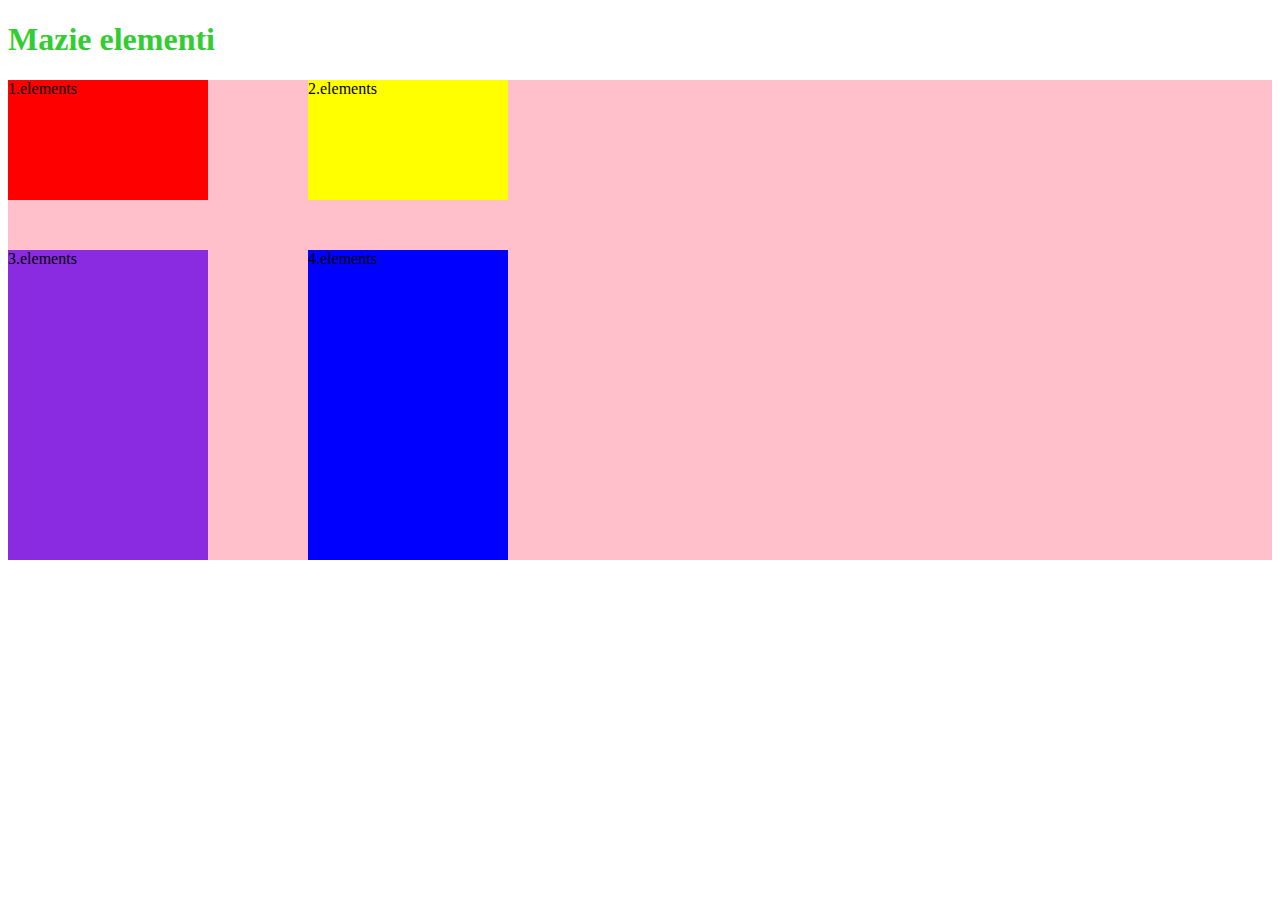
<file: index.html>
<!DOCTYPE html>
<html lang="en">
<head>
    <meta charset="UTF-8">
    <meta http-equiv="X-UA-Compatible" content="IE=edge">
    <meta name="viewport" content="width=device-width, initial-scale=1.0">
    <title>Document</title>
    <link rel="stylesheet" href="style.css">
</head>
<body>
    <h1>Mazie elementi</h1>
    <div class="container">
        <div class="div item-1">1.elements</div>
        <div class="item item-2">2.elements</div>
        <div class="item item-3">3.elements</div>
        <div class="item item-4">4.elements</div>
    </div>

</body>
</html>
</file>
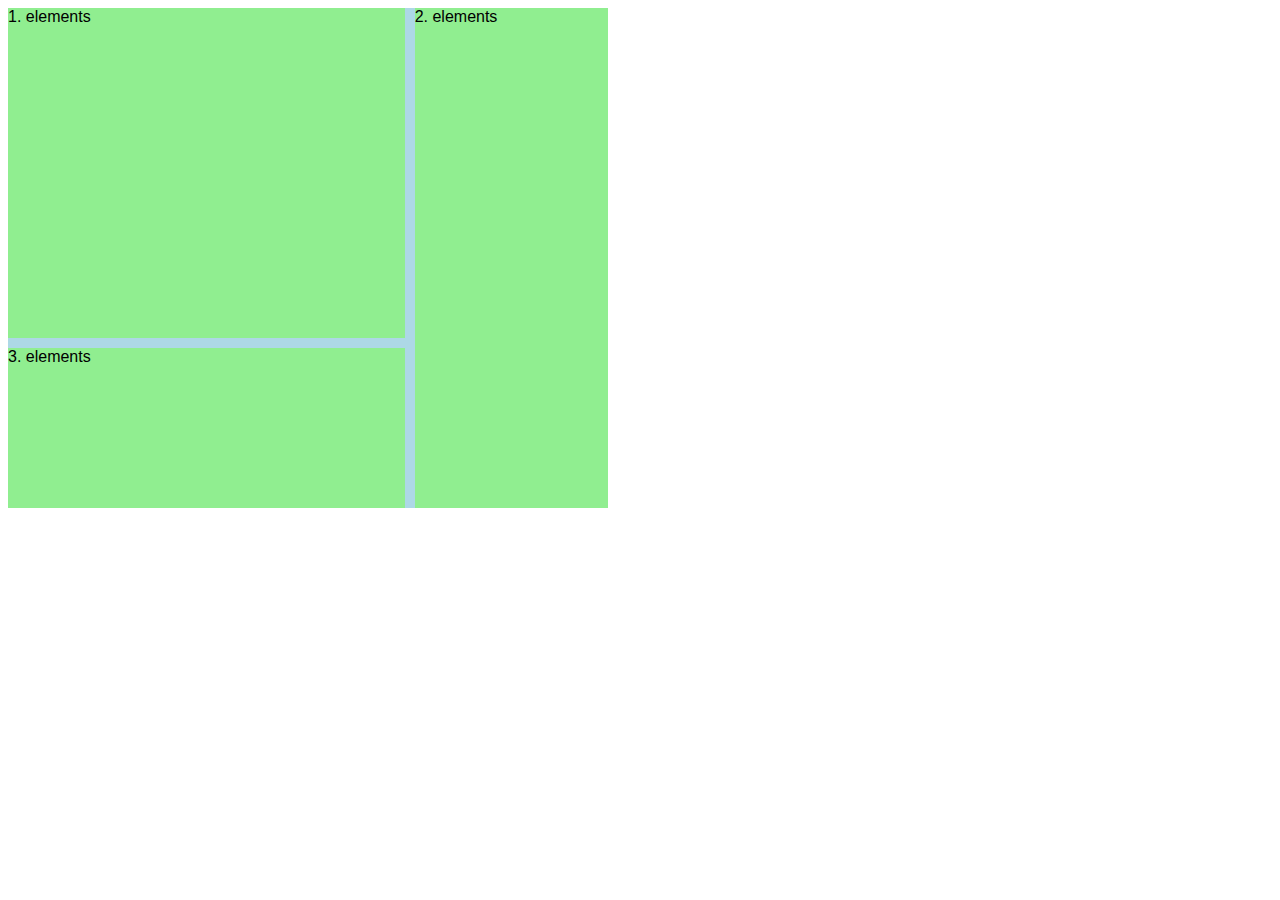
<file: 1uzdevums/index.html>
<!DOCTYPE html>
<html lang="lv">
  <head>
    <meta charset="UTF-8" />
    <meta http-equiv="X-UA-Compatible" content="IE=edge" />
    <meta name="viewport" content="width=device-width, initial-scale=1.0" />
    <title>Elementu izlīdzināšana</title>
    <link rel="stylesheet" href="style.css" />
  </head>
  <body>
    <div class="parent">
      <div class="child child-1">1. elements</div>
      <div class="child child-2">2. elements</div>
      <div class="child child-3">3. elements</div>
    </div>
  </body>
</html>
</file>
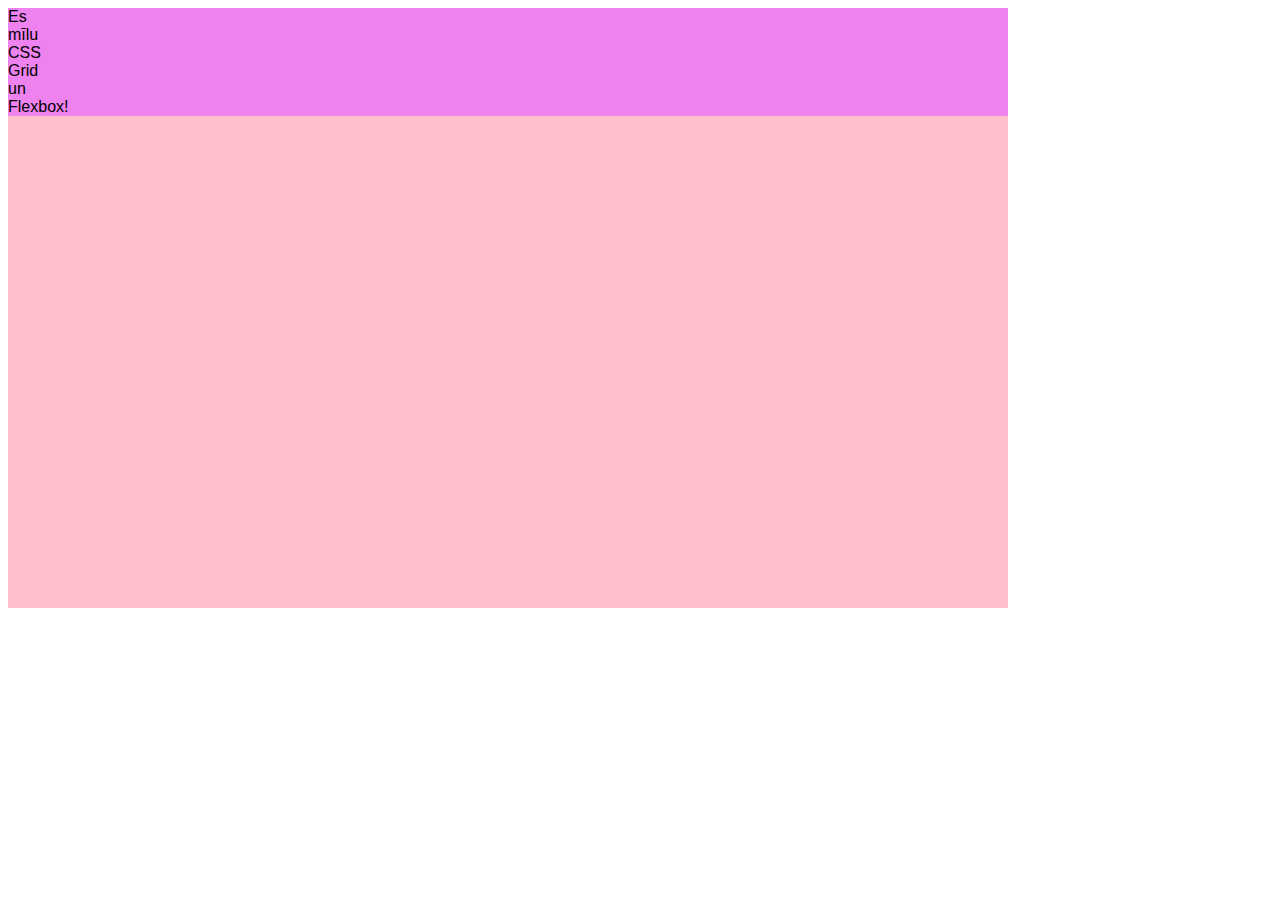
<file: 2uzdevums/index.html>
<!DOCTYPE html>
<html lang="lv">
  <head>
    <meta charset="UTF-8" />
    <meta http-equiv="X-UA-Compatible" content="IE=edge" />
    <meta name="viewport" content="width=device-width, initial-scale=1.0" />
    <title>Elementu izlīdzināšana</title>
    <link rel="stylesheet" href="style.css" />
  </head>
  <body>
    <div class="container">
      <div class="item">Es</div>
      <div class="item">mīlu</div>
      <div class="item">CSS</div>
      <div class="item">Grid</div>
      <div class="item">un</div>
      <div class="item">Flexbox!</div>
    </div>
  </body>
</html>
</file>
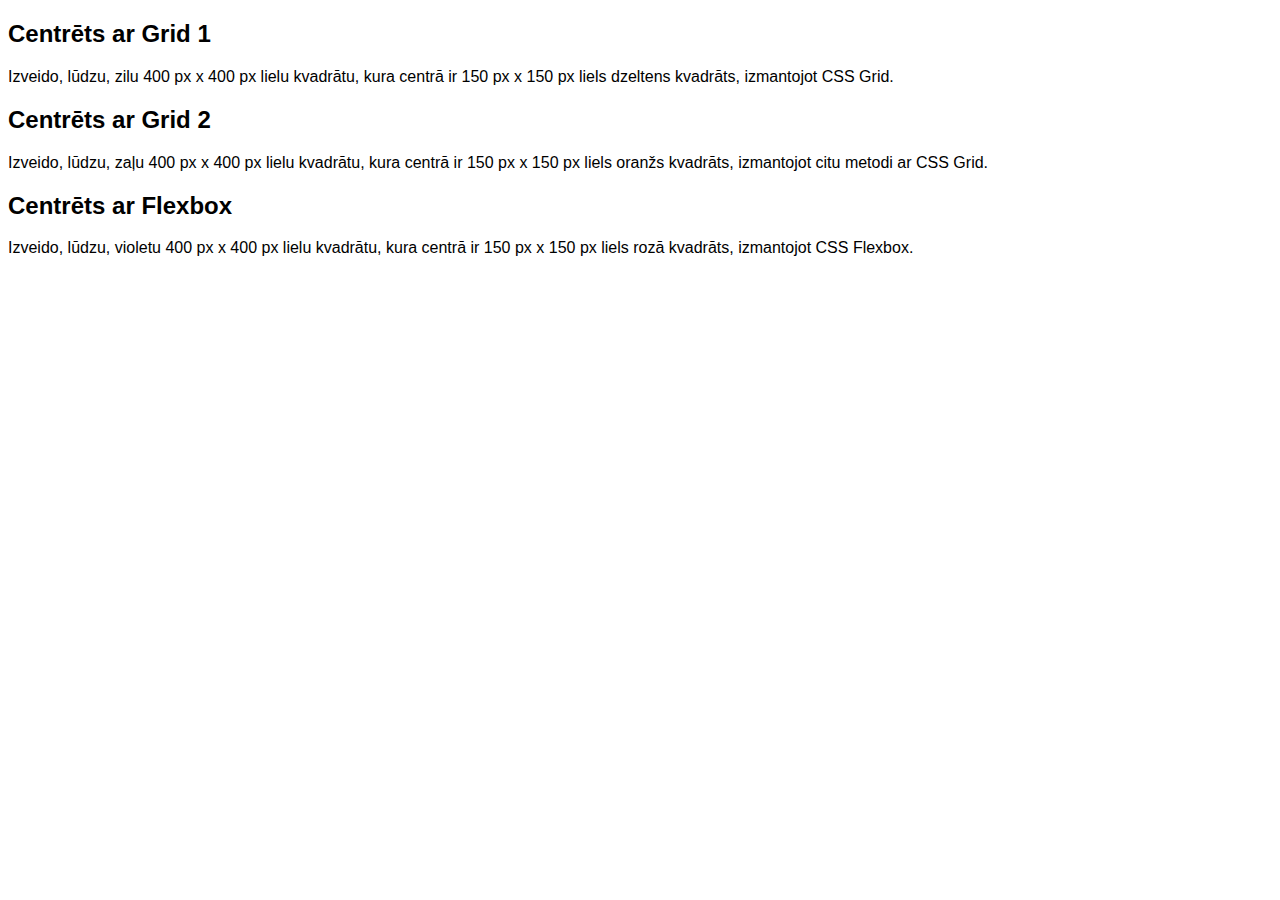
<file: 3uzdevums/index.html>
<!DOCTYPE html>
<html lang="lv">
  <head>
    <meta charset="UTF-8" />
    <meta http-equiv="X-UA-Compatible" content="IE=edge" />
    <meta name="viewport" content="width=device-width, initial-scale=1.0" />
    <title>Elementu izlīdzināšana</title>
    <link rel="stylesheet" href="style.css" />
  </head>
  <body>
    <h2>Centrēts ar Grid 1</h2>
    <p>
      Izveido, lūdzu, zilu 400 px x 400 px lielu kvadrātu, kura centrā ir 150 px
      x 150 px liels dzeltens kvadrāts, izmantojot CSS Grid.
    </p>
    <h2>Centrēts ar Grid 2</h2>
    <p>
      Izveido, lūdzu, zaļu 400 px x 400 px lielu kvadrātu, kura centrā ir 150 px
      x 150 px liels oranžs kvadrāts, izmantojot citu metodi ar CSS Grid.
    </p>
    <h2>Centrēts ar Flexbox</h2>
    <p>
      Izveido, lūdzu, violetu 400 px x 400 px lielu kvadrātu, kura centrā ir 150
      px x 150 px liels rozā kvadrāts, izmantojot CSS Flexbox.
    </p>
  </body>
</html>
</file>
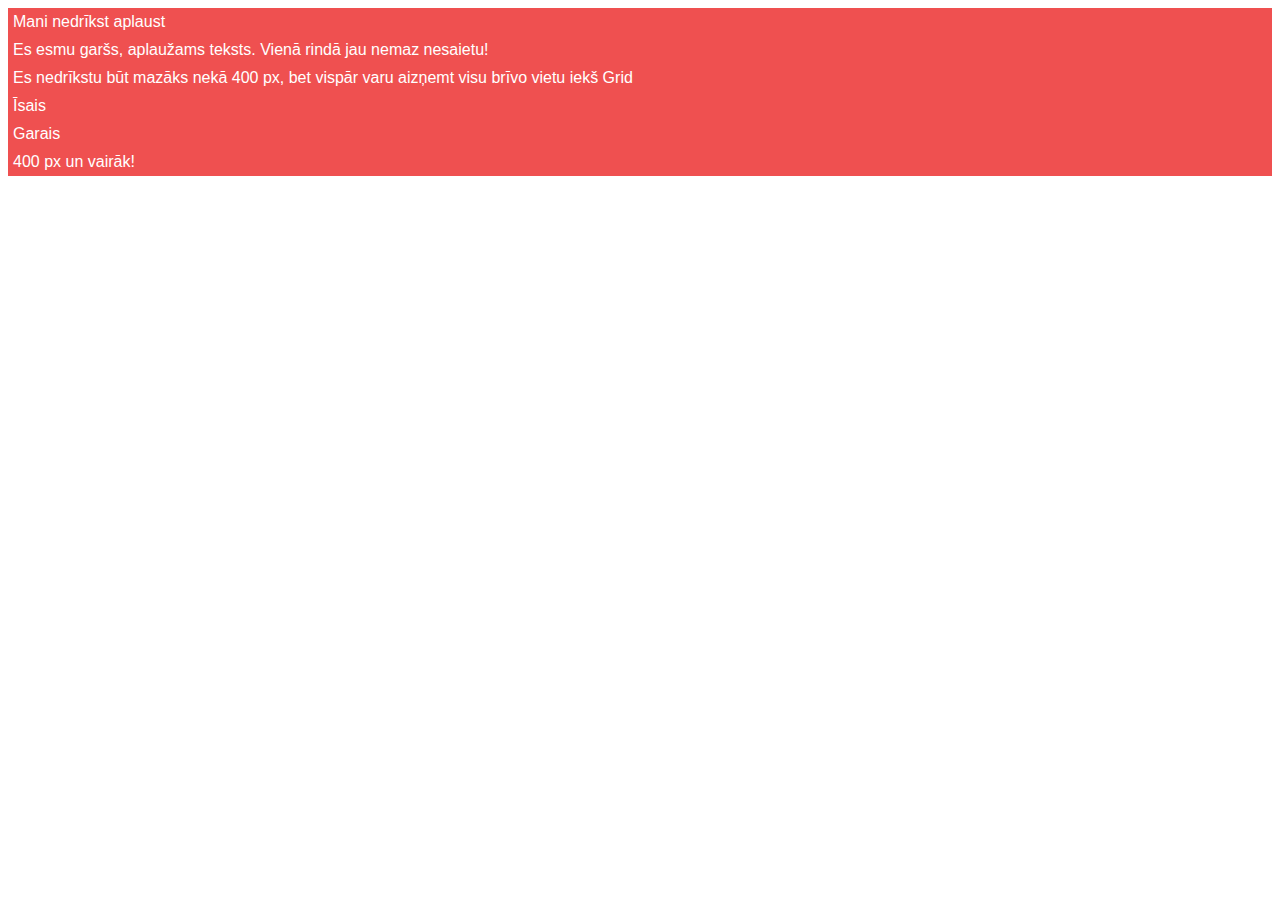
<file: 4uzdevums/index.html>
<!DOCTYPE html>
<html lang="lv">
  <head>
    <meta charset="UTF-8" />
    <meta http-equiv="X-UA-Compatible" content="IE=edge" />
    <meta name="viewport" content="width=device-width, initial-scale=1.0" />
    <title>Elementu izlīdzināšana</title>
    <link rel="stylesheet" href="style.css" />
  </head>
  <body>
    <div class="container">
      <div class="item">Mani nedrīkst aplaust</div>
      <div class="item">
        Es esmu garšs, aplaužams teksts. Vienā rindā jau nemaz nesaietu!
      </div>
      <div class="item">
        Es nedrīkstu būt mazāks nekā 400 px, bet vispār varu aizņemt visu brīvo
        vietu iekš Grid
      </div>
      <div class="item">Īsais</div>
      <div class="item">Garais</div>
      <div class="item">400 px un vairāk!</div>
    </div>
  </body>
</html>
</file>
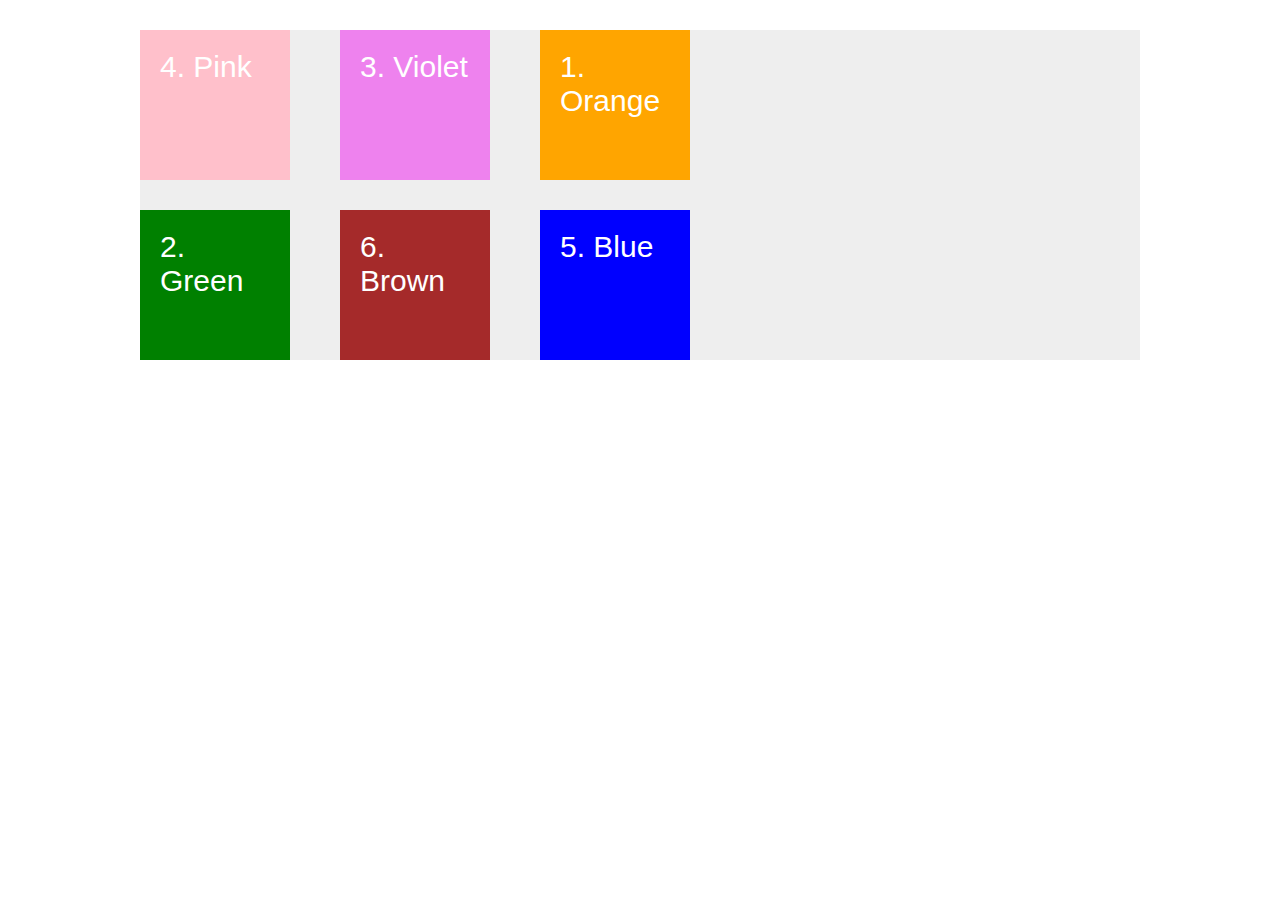
<file: grid-positioning.html>
<!DOCTYPE html>
<html lang="en">
  <head>
    <meta charset="UTF-8" />
    <meta http-equiv="X-UA-Compatible" content="IE=edge" />
    <meta name="viewport" content="width=device-width, initial-scale=1.0" />
    <title>Grid positioning</title>
    <link rel="stylesheet" href="grid-positioning.css" />
  </head>
  <body>
    <div class="container">
      <div class="item item--1">1. Orange</div>
      <div class="item item--2">2. Green</div>
      <div class="item item--3">3. Violet</div>
      <div class="item item--4">4. Pink</div>
      <div class="item item--5">5. Blue</div>
      <div class="item item--6">6. Brown</div>
    </div>
  </body>
</html>
</file>
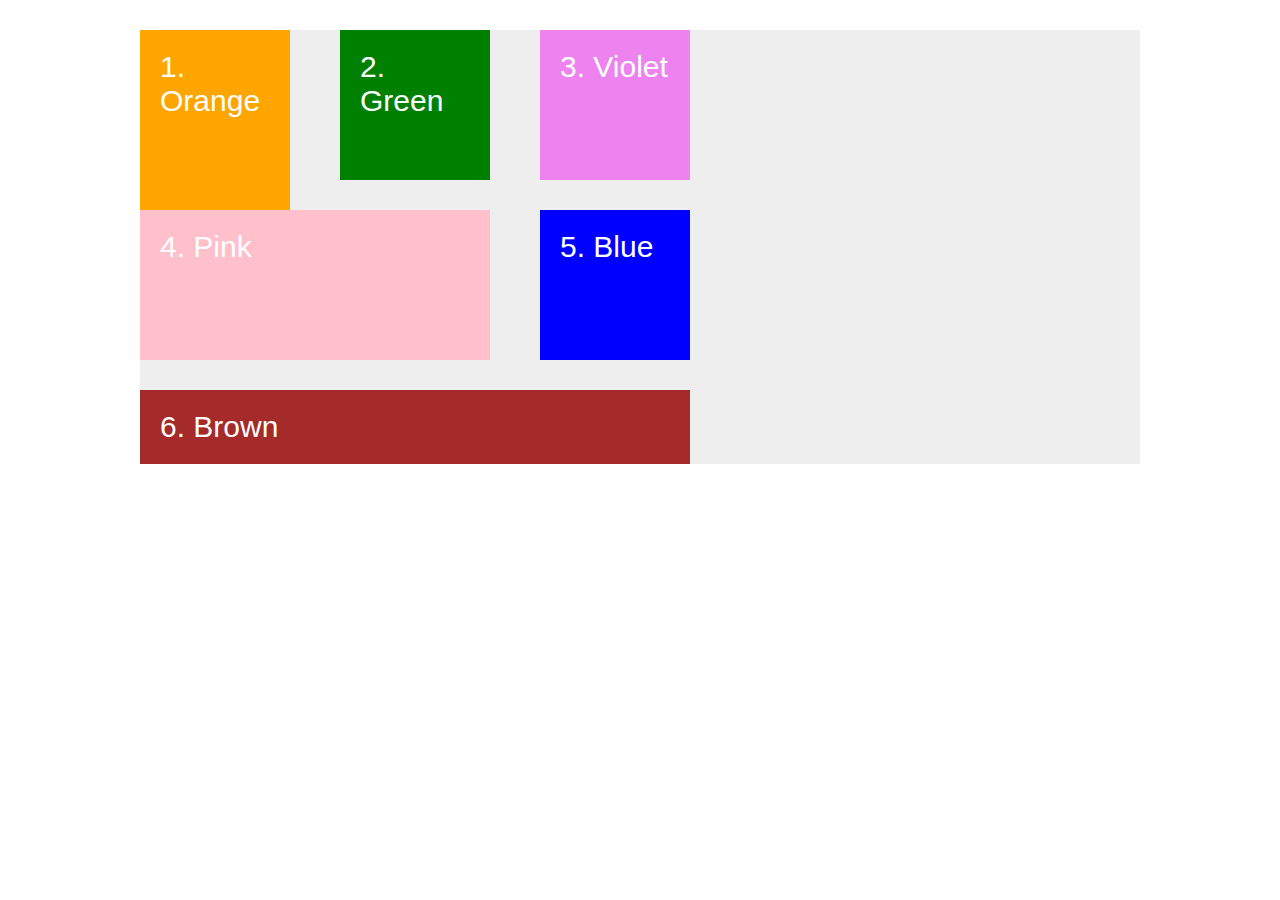
<file: grid-span.html>
<!DOCTYPE html>
<html lang="en">
  <head>
    <meta charset="UTF-8" />
    <meta http-equiv="X-UA-Compatible" content="IE=edge" />
    <meta name="viewport" content="width=device-width, initial-scale=1.0" />
    <title>Grid positioning</title>
    <link rel="stylesheet" href="grid-span.css" />
  </head>
  <body>
    <div class="container">
      <div class="item item--1">1. Orange</div>
      <div class="item item--2">2. Green</div>
      <div class="item item--3">3. Violet</div>
      <div class="item item--4">4. Pink</div>
      <div class="item item--5">5. Blue</div>
      <div class="item item--6">6. Brown</div>
    </div>
  </body>
</html>
</file>
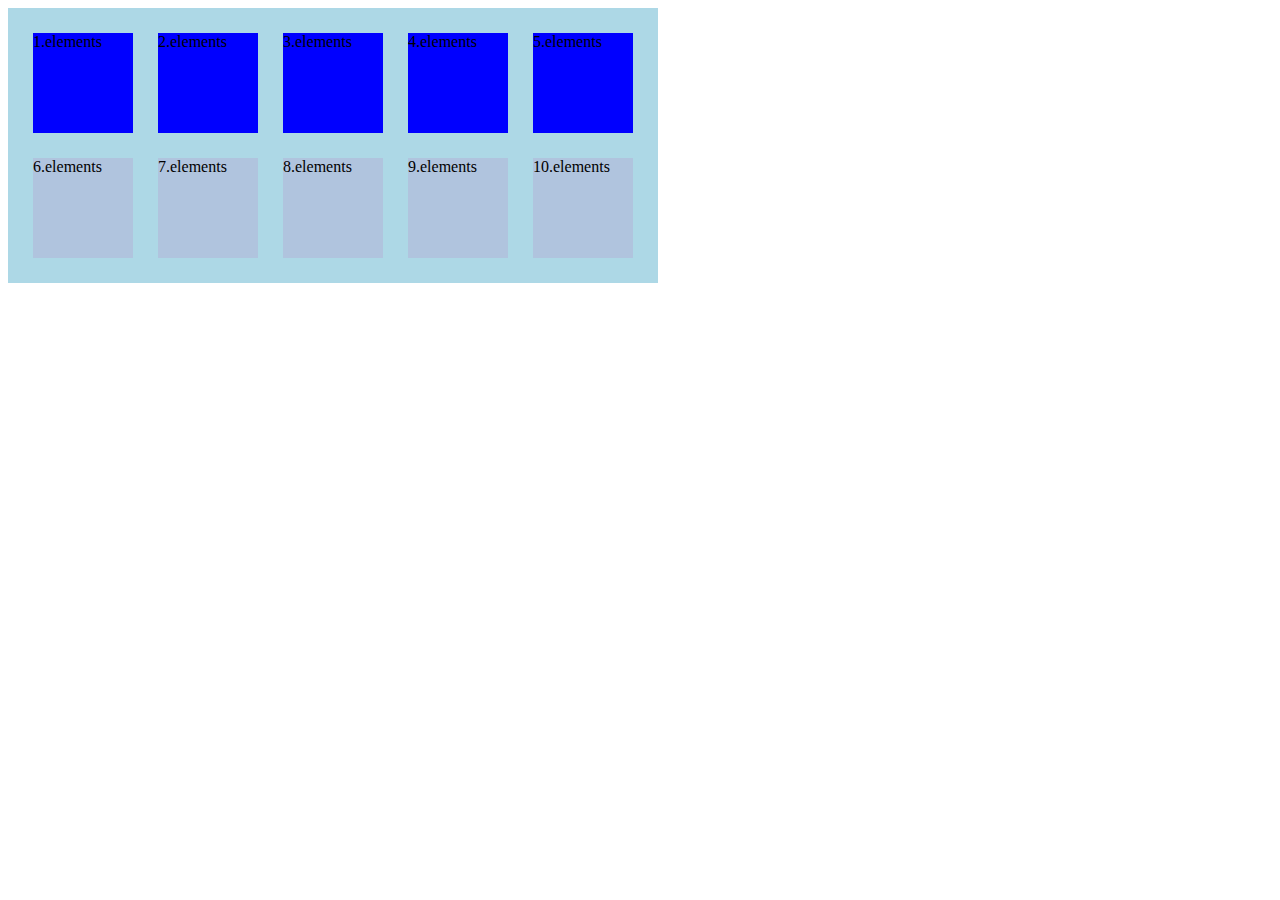
<file: grid10.html>
<!DOCTYPE html>
<html lang="en">
<head>
    <meta charset="UTF-8">
    <meta http-equiv="X-UA-Compatible" content="IE=edge">
    <meta name="viewport" content="width=device-width, initial-scale=1.0">
    <title>Document</title>
    <link rel="stylesheet" href="grid10.css">
</head>
<body>
    <div class="grid-container">
        <div class="div item-1">1.elements</div>
        <div class="item item-2">2.elements</div>
        <div class="item item-3">3.elements</div>
        <div class="item item-4">4.elements</div>
        <div class="div item-5">5.elements</div>
        <div class="item item-6">6.elements</div>
        <div class="item item-7">7.elements</div>
        <div class="item item-8">8.elements</div>
        <div class="item item-9">9.elements</div>
        <div class="item item-10">10.elements</div>
    </div>

</body>
</html>
</file>
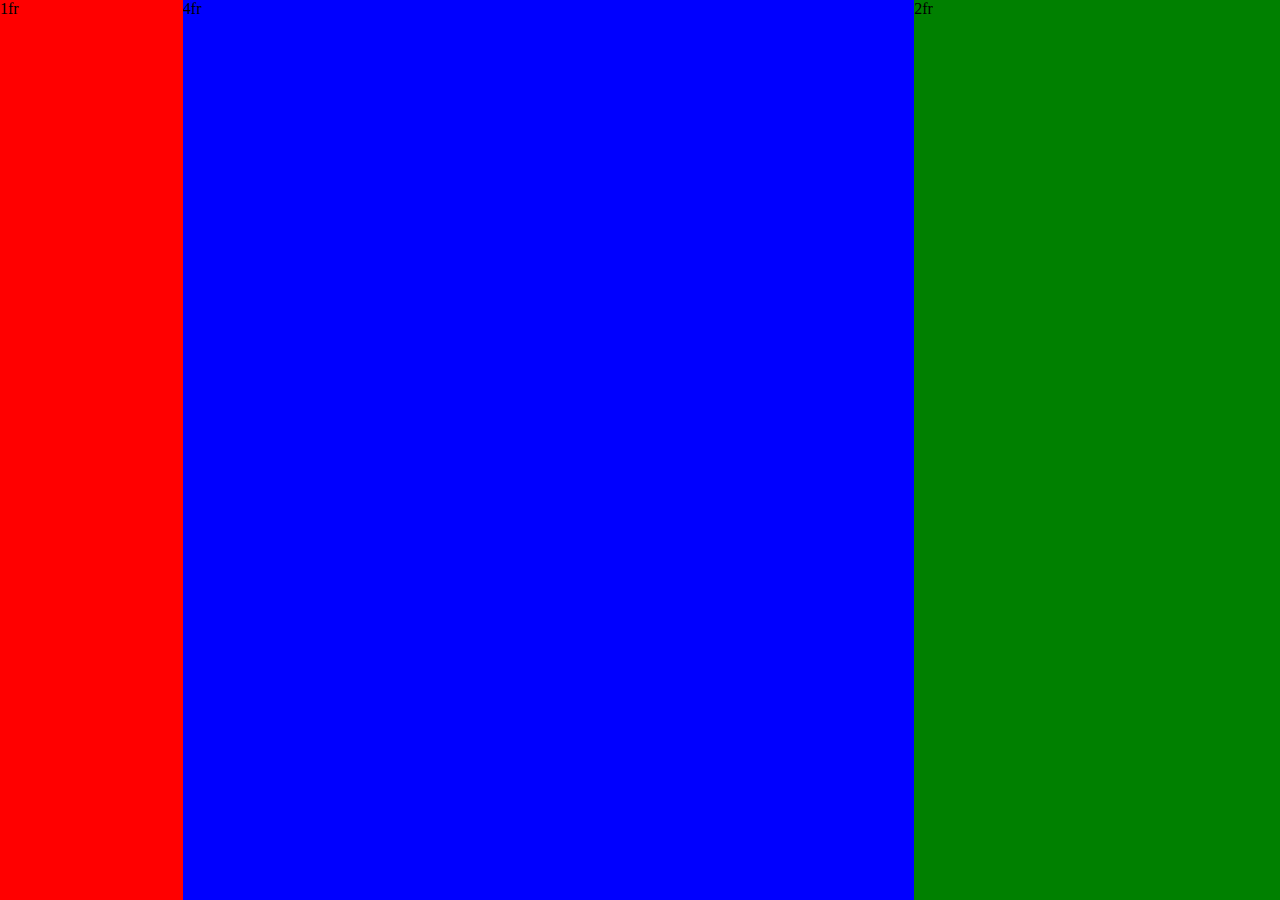
<file: layout-fr.html>
<!DOCTYPE html>
<html lang="en">
<head>
    <meta charset="UTF-8">
    <meta http-equiv="X-UA-Compatible" content="IE=edge">
    <meta name="viewport" content="width=device-width, initial-scale=1.0">
    <title>Document</title>
    <link rel="stylesheet" href="layout-fr.css"
</head>
<body style="margin: 0;">
    <div class="container">
        <div class="item item-1">1fr</div>
        <div class="item item-2">4fr</div>
        <div class="item item-3">2fr</div>
      </div>     
</body>
</html>
</file>
<file: style.css>
.item-1 {
    background-color: red;
}
.item-2 {
    background-color: yellow;
}
.item-3 {
    background-color: blueviolet;
}
.item-4 {
    background-color: blue;
}
h1 {
    color: limegreen;
}

.container {
    background-color: pink;
    display: grid;
    grid-template-columns: 200px 200px;
    grid-template-rows: 120px 310px;
    row-gap: 50px;
    column-gap: 100px;
}
</file>
<file: 1uzdevums/style.css>
.parent {
  width: 600px;
  height: 500px;
  background-color: lightblue;
  display: grid;
  gap: 10px;
  grid-template-columns: repeat(3, 1fr);
  grid-template-rows: repeat(3, 1fr);

  /* Izveido, lūdzu, CSS Grid, kuram ir 3 vienāda platuma kolonnas
  un 3 vienāda augstuma rindas. Atstarpe starp elementiem - 10 px. 
  Izvieto 3 elementus, nemainot HTML, tā kā parādīts attēls.png*/
}

.child {
  background-color: lightgreen;
  font-family: sans-serif;
}
.child-1 {
  grid-column:1/3 ;
  grid-row:1/3 ;
}
.child-2 {
  grid-column:3/4 ;
  grid-row:1/4 ;
}
.child-3 {
  grid-column:1/3 ;
  grid-row:3/4 ;
}
</file>
<file: 2uzdevums/style.css>
.container {
  width: 1000px;
  height: 600px;
  background-color: pink;

  /* Izvieto, lūdzu, elementus ar klasi item 3 kolonnās,
  katra 200 px plata un 2 rindās, katra 150px augsta. */

  gap: 20px;
}

.item {
  background-color: violet;
  font-family: sans-serif;
}
</file>
<file: 3uzdevums/style.css>
:root {
  font-family: sans-serif;
}
</file>
<file: 4uzdevums/style.css>
.container {
  background-color: rgb(255, 221, 0);

  /* Izvieto, lūdzu, CSS Grid ar 3 tādām kolonnām,
  kādas vēlas būt katrs no tekstiem 1. rindā.
  Kopā ir 2 rindas un tās aizņem tieši tik daudz vietas,
  cik garākajam tekstam vajadzīgs.*/

  gap: 10px;
}

.item {
  background-color: rgb(239, 80, 80);
  font-family: sans-serif;
  color: white;
  padding: 5px;
}
</file>
<file: grid-positioning.css>
.container {
  background-color: #eee;
  width: 1000px;
  margin: 30px auto;

  display: grid;
  grid-template-columns: 150px 150px 150px;
  grid-template-rows: 150px 150px;

  row-gap: 30px;
  column-gap: 50px;
}

.item {
  padding: 20px;
  font-size: 30px;
  font-family: sans-serif;
  color: white;
}

.item--1 {
  background-color: orange;
  grid-row: 1 / 2;
  grid-column: 3 / 4;
}

.item--2 {
  background-color: green;
  grid-row: 2 / 3;
  grid-column: 1 / 2;
}

.item--3 {
  background-color: violet;
  grid-row: 1 / 2;
  grid-column: 2 / 3;
}

.item--4 {
  background-color: pink;
}

.item--5 {
  background-color: blue;
}

.item--6 {
  background-color: brown;
  grid-row: 2 / 3;
  grid-column: 2 / 3;
}
</file>
<file: grid-span.css>
.container {
  background-color: #eee;
  width: 1000px;
  margin: 30px auto;

  display: grid;
  grid-template-columns: 150px 150px 150px;
  grid-template-rows: 150px 150px;

  row-gap: 30px;
  column-gap: 50px;
}

.item {
  padding: 20px;
  font-size: 30px;
  font-family: sans-serif;
  color: white;
}

.item--1 {
  background-color: orange;
  grid-row: 1/3;
  grid-column: 1/2;
}

.item--2 {
  background-color: green;
}

.item--3 {
  background-color: violet;
}

.item--4 {
  background-color: pink;
  grid-column: 1/3;
  grid-row: 2/2;
}

.item--5 {
  background-color: blue;
  grid-column: 3/4;
}

.item--6 {
  background-color: brown;
  grid-column: 1/4;
  grid-row:3/3;
}
</file>
<file: grid10.css>
.item-1 {
    background-color: blue;
}
.item-2 {
    background-color: blue;
}
.item-3 {
    background-color: blue;
}
.item-4 {
    background-color: blue;
}
.item-5 {
    background-color: blue;
}
.item-6 {
    background-color: lightsteelblue;
}
.item-7 {
    background-color: lightsteelblue;
}
.item-8 {
    background-color: lightsteelblue;
}
.item-9 {
    background-color: lightsteelblue;
}
.item-10 {
    background-color: lightsteelblue;
}

.grid-container {
	display: grid;
	grid-template-columns: repeat(5, 100px);
	grid-template-rows: repeat(2, 100px);
	grid-gap: 25px;
	background-color: lightblue;
	padding: 25px;
	width: 600px;
}
</file>
<file: layout-fr.css>
.item-1 {
    background-color: red;
}
.item-2 {
    background-color: blue;
}
.item-3 {
    background-color: green;
}


.container {
    display: grid;

    grid-template-columns: 1fr 4fr 2fr;
    grid-template-rows: 100vh;

    background-color: pink;
}
</file>
